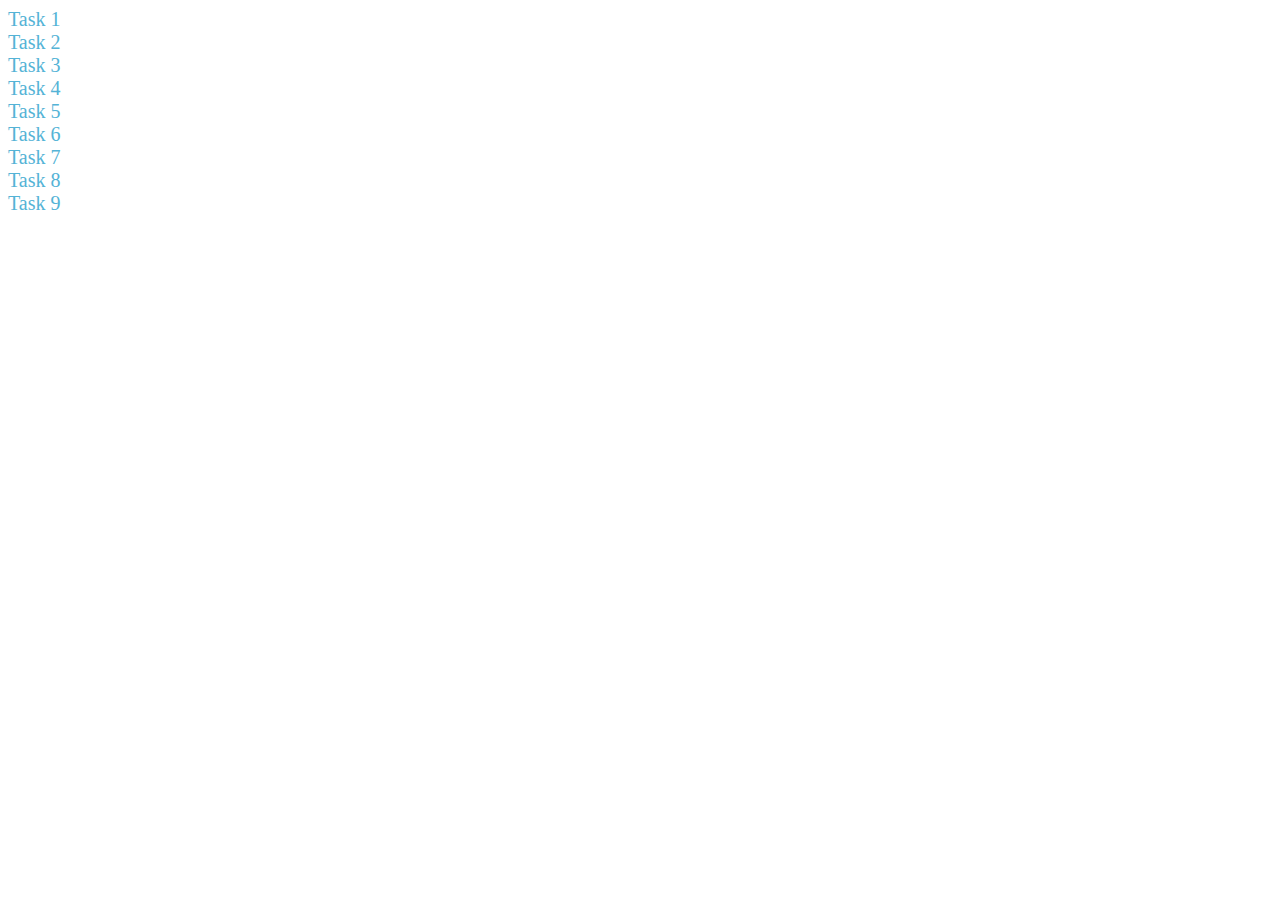
<file: index.html>
<!DOCTYPE html>
<html lang="en">
  <head>
    <meta charset="UTF-8" />
    <meta name="viewport" content="width=device-width, initial-scale=1.0" />
    <link rel="stylesheet" href="../css/styles.css" />
    <title>Homework</title>
  </head>
  <body>
    <a href="./html/1-task.html" class="link">Task 1</a>
    <a href="./html/2-task.html" class="link">Task 2</a>
    <a href="./html/3-task.html" class="link">Task 3</a>
    <a href="./html/4-task.html" class="link">Task 4</a>
    <a href="./html/5-task.html" class="link">Task 5</a>
    <a href="./html/6-task.html" class="link">Task 6</a>
    <a href="./html/7-task.html" class="link">Task 7</a>
    <a href="./html/8-task.html" class="link">Task 8</a>
    <a href="./html/9-task.html" class="link">Task 9</a>
  </body>
</html>
</file>
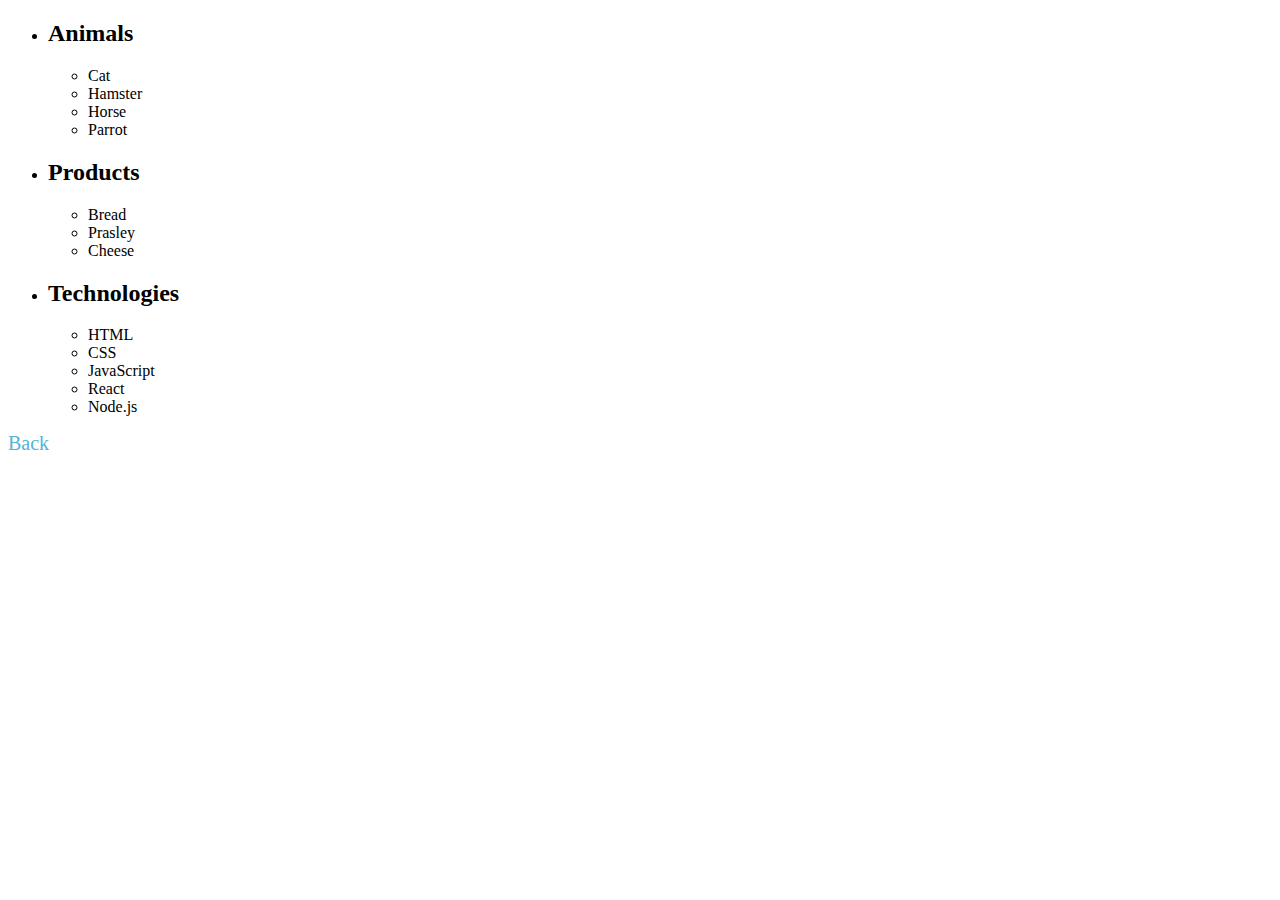
<file: html/1-task.html>
<!DOCTYPE html>
<html lang="en">
  <head>
    <meta charset="UTF-8" />
    <meta http-equiv="X-UA-Compatible" content="IE=edge" />
    <meta name="viewport" content="width=device-width, initial-scale=1.0" />
    <link rel="stylesheet" href="../css/styles.css" />
    <title>Document</title>
  </head>
  <body>
    <!-- /**
      |====================================================
      | TASK 1
      |====================================================
    **/ -->
    <ul id="categories">
      <li class="item">
        <h2>Animals</h2>
        <ul>
          <li>Cat</li>
          <li>Hamster</li>
          <li>Horse</li>
          <li>Parrot</li>
        </ul>
      </li>
      <li class="item">
        <h2>Products</h2>
        <ul>
          <li>Bread</li>
          <li>Prasley</li>
          <li>Cheese</li>
        </ul>
      </li>
      <li class="item">
        <h2>Technologies</h2>
        <ul>
          <li>HTML</li>
          <li>CSS</li>
          <li>JavaScript</li>
          <li>React</li>
          <li>Node.js</li>
        </ul>
      </li>
    </ul>

    <a href="../index.html" class="link">Back</a>
    <script src="../js/1-task.js"></script>
  </body>
</html>
</file>
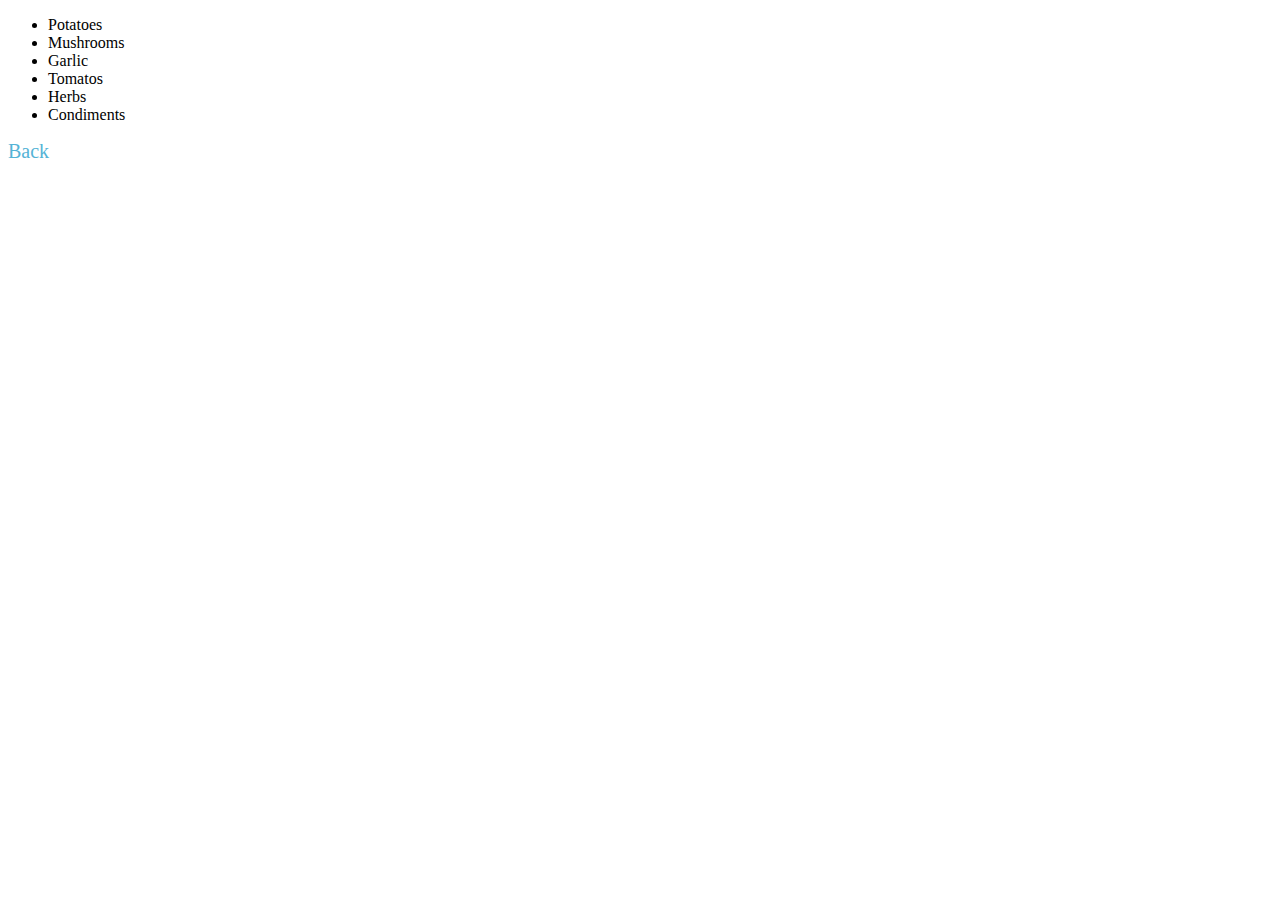
<file: html/2-task.html>
<!DOCTYPE html>
<html lang="en">
  <head>
    <meta charset="UTF-8" />
    <meta name="viewport" content="width=device-width, initial-scale=1.0" />
    <link rel="stylesheet" href="../css/styles.css" />
    <title>Document</title>
  </head>
  <body>
    <!-- /**
      |====================================================
      | TASK 2
      |====================================================
    **/ -->

    <ul id="ingredients"></ul>

    <a href="../index.html" class="link">Back</a>
    <script src="../js/2-task.js"></script>
  </body>
</html>
</file>
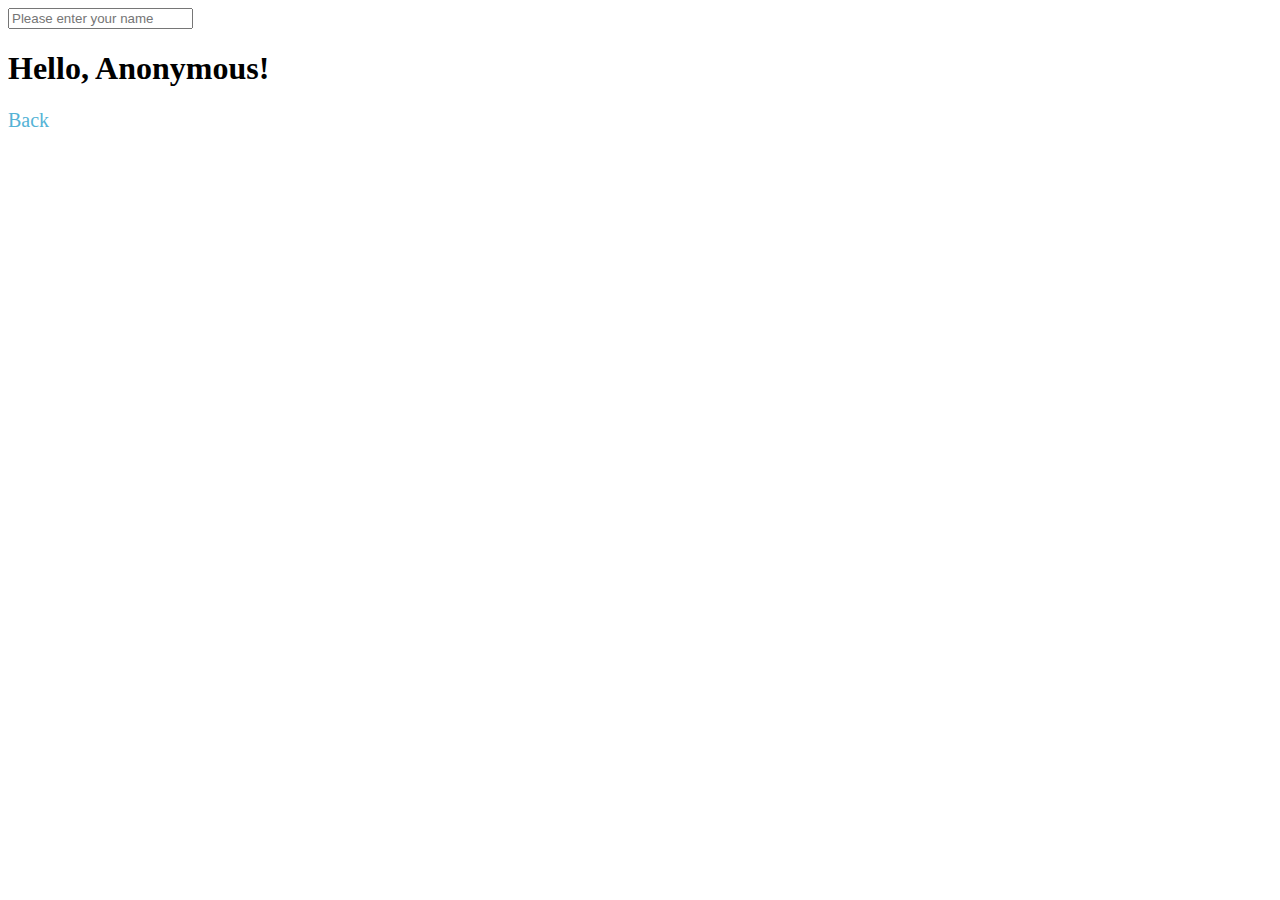
<file: html/5-task.html>
<!DOCTYPE html>
<html lang="en">
  <head>
    <meta charset="UTF-8" />
    <meta name="viewport" content="width=device-width, initial-scale=1.0" />
    <link rel="stylesheet" href="../css/styles.css" />
    <title>Document</title>
  </head>
  <body>
    <input type="text" id="name-input" placeholder="Please enter your name" />
    <h1>Hello, <span id="name-output">Anonymous</span>!</h1>

    <a href="../index.html" class="link">Back</a>

    <script src="../js/5-task.js"></script>
  </body>
</html>
</file>
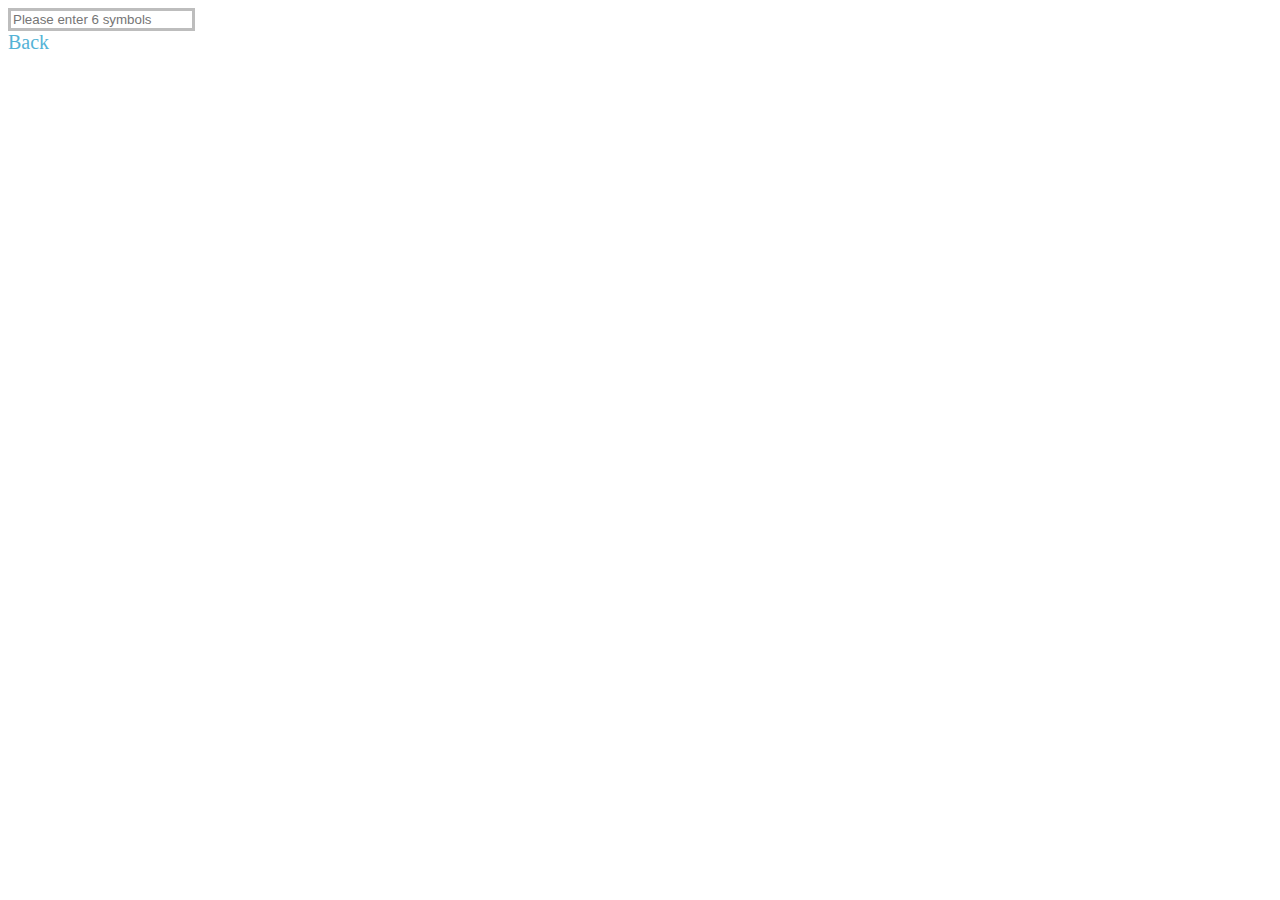
<file: html/6-task.html>
<!DOCTYPE html>
<html lang="en">
  <head>
    <meta charset="UTF-8" />
    <meta name="viewport" content="width=device-width, initial-scale=1.0" />
    <link rel="stylesheet" href="../css/styles.css" />
    <title>Document</title>
  </head>
  <body>
    <input
      type="text"
      id="validation-input"
      data-length="6"
      placeholder="Please enter 6 symbols"
    />
    <a href="../index.html" class="link">Back</a>

    <script src="../js/6-task.js"></script>
  </body>
</html>
</file>
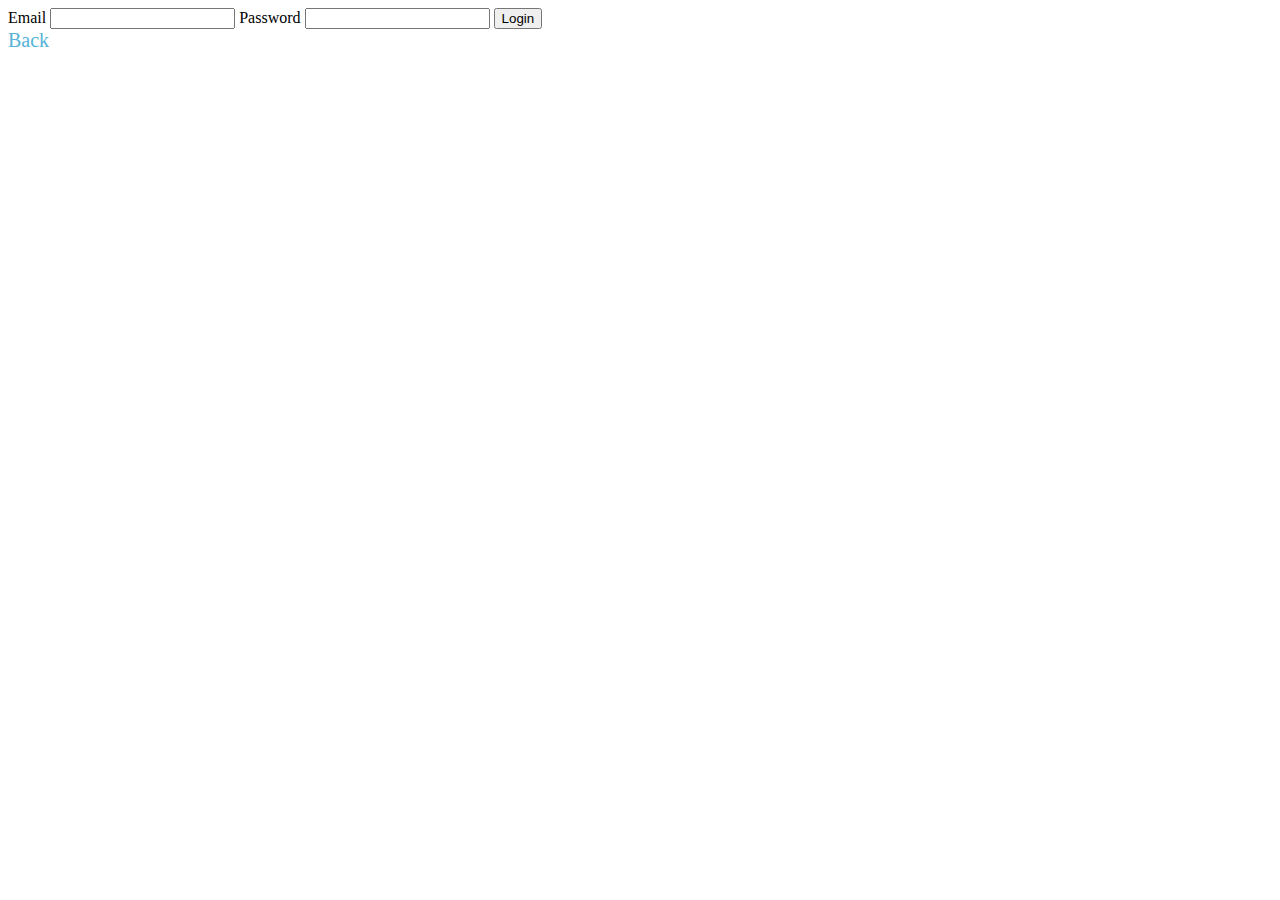
<file: html/8-task.html>
<!DOCTYPE html>
<html lang="en">
  <head>
    <meta charset="UTF-8" />
    <meta name="viewport" content="width=device-width, initial-scale=1.0" />
    <link rel="stylesheet" href="../css/styles.css" />
    <title>Document</title>
  </head>
  <body>
    <form class="login-form">
      <label>
        Email
        <input type="email" name="email" />
      </label>
      <label>
        Password
        <input type="password" name="password" />
      </label>
      <button type="submit">Login</button>
    </form>
    <a href="../index.html" class="link">Back</a>

    <script src="../js/8-task.js"></script>
  </body>
</html>
</file>
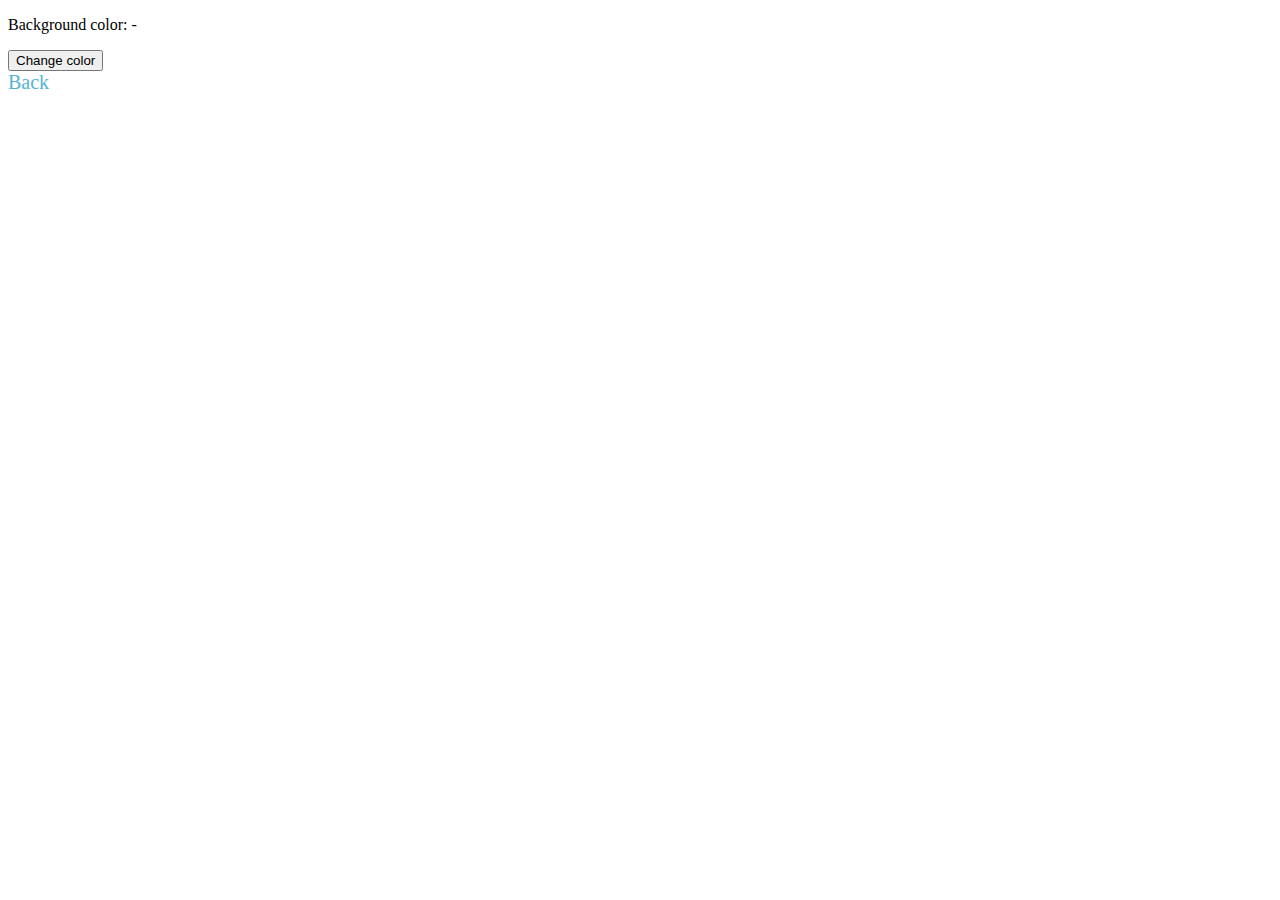
<file: html/9-task.html>
<!DOCTYPE html>
<html lang="en">
  <head>
    <meta charset="UTF-8" />
    <meta name="viewport" content="width=device-width, initial-scale=1.0" />
    <link rel="stylesheet" href="../css/styles.css" />
    <title>Document</title>
  </head>
  <body>
    <div class="widget">
      <p>Background color: <span class="color">-</span></p>
      <button type="button" class="change-color">Change color</button>
    </div>
    <a href="../index.html" class="link">Back</a>

    <script src="../js/9-task.js"></script>
  </body>
</html>
</file>
<file: css/styles.css>
/* *
  |============================
  | TASK 3
  |============================
* */

.gallery {
  display: flex;
  gap: 15px;
  flex-direction: row;
  margin-top: 150px;
  list-style: none;
}
.image {
  padding: 2px;
  border: darkmagenta dashed 4px;
}

/**
  |============================
  | TASK 6
  |============================
*/
#validation-input {
  border: 3px solid #bdbdbd;
}

#validation-input.valid {
  border-color: #4caf50;
}

#validation-input.invalid {
  border-color: #f44336;
}

/**
  |============================
  | MAIN
  |============================
**/

.link {
  display: block;
  text-decoration: none;
  font-size: 20px;

  box-shadow: inset 0 0 0 0 #54b3d6;
  color: #54b3d6;
  margin: 0 -0.25rem;
  padding: 0 0.25rem;
  transition: color 0.3s ease-in-out, box-shadow 0.3s ease-in-out;
}
.link:hover {
  box-shadow: inset 100px 0 0 0 #54b3d6;
  color: white;
}
</file>
